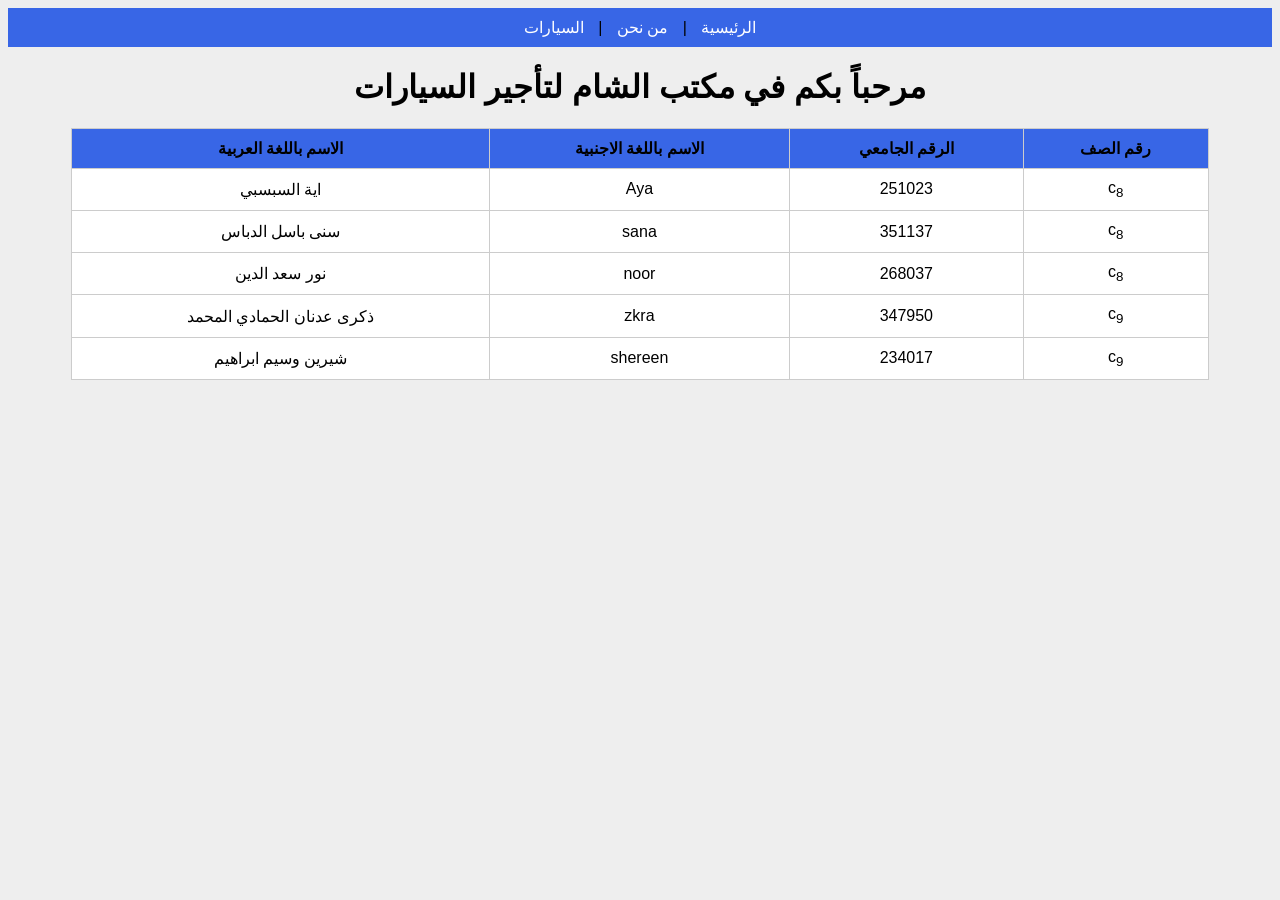
<file: index.html>
<!DOCTYPE html>
<html lang="ar" dir="rtl">

<head>
    <meta charset="UTF-8">
    <title>الرئيسية</title>
    <link rel="stylesheet" href="Style.css">
</head>

<body>
    <nav>
        <a href="index.html">الرئيسية</a> | <a href="AboutUs.html">من نحن</a> | <a href="Cars.html">السيارات</a>
    </nav>
    <h1>مرحباً بكم في مكتب الشام لتأجير السيارات</h1>
    <table border="1" style="margin:auto;">
        <tr>
            <th>رقم الصف</th>
            <th>الرقم الجامعي</th>
            <th>الاسم باللغة الاجنبية</th>
            <th>الاسم باللغة العربية</th>
        </tr>
        <tr align="center">
            <td rowspan="2">c<sub>8</sub></td>
            <td rowspan="2">251023</td>
            <td rowspan="2">Aya</td>
            <td rowspan="2">اية السبسبي</td>
        </tr>
        <tr ling="center"></tr>
        <tr align="center">
            <td rowspan="2">c<sub>8</sub></td>
            <td rowspan="2">351137</td>
            <td rowspan="2">sana</td>
            <td rowspan="2">سنى باسل الدباس </td>
        </tr>
        <tr ling="center"></tr>
        <tr align="center">
            <td rowspan="2">c<sub>8</sub></td>
            <td rowspan="2">268037</td>
            <td rowspan="2">noor</td>
            <td rowspan="2">نور سعد الدين </td>
        </tr>
        <tr ling="center"></tr>
        <tr align="center">
            <td rowspan="2">c<sub>9</sub></td>
            <td rowspan="2">347950</td>
            <td rowspan="2">zkra</td>
            <td rowspan="2">ذكرى عدنان الحمادي المحمد </td>
        </tr>
        <tr ling="center"></tr>
        <tr align="center">
            <td rowspan="2">c<sub>9</sub></td>
            <td rowspan="2">234017</td>
            <td rowspan="2">shereen</td>
            <td rowspan="2">شيرين وسيم ابراهيم</td>
        </tr>
        <tr ling="center"></tr>
    </table>


</body>

</html>
</file>
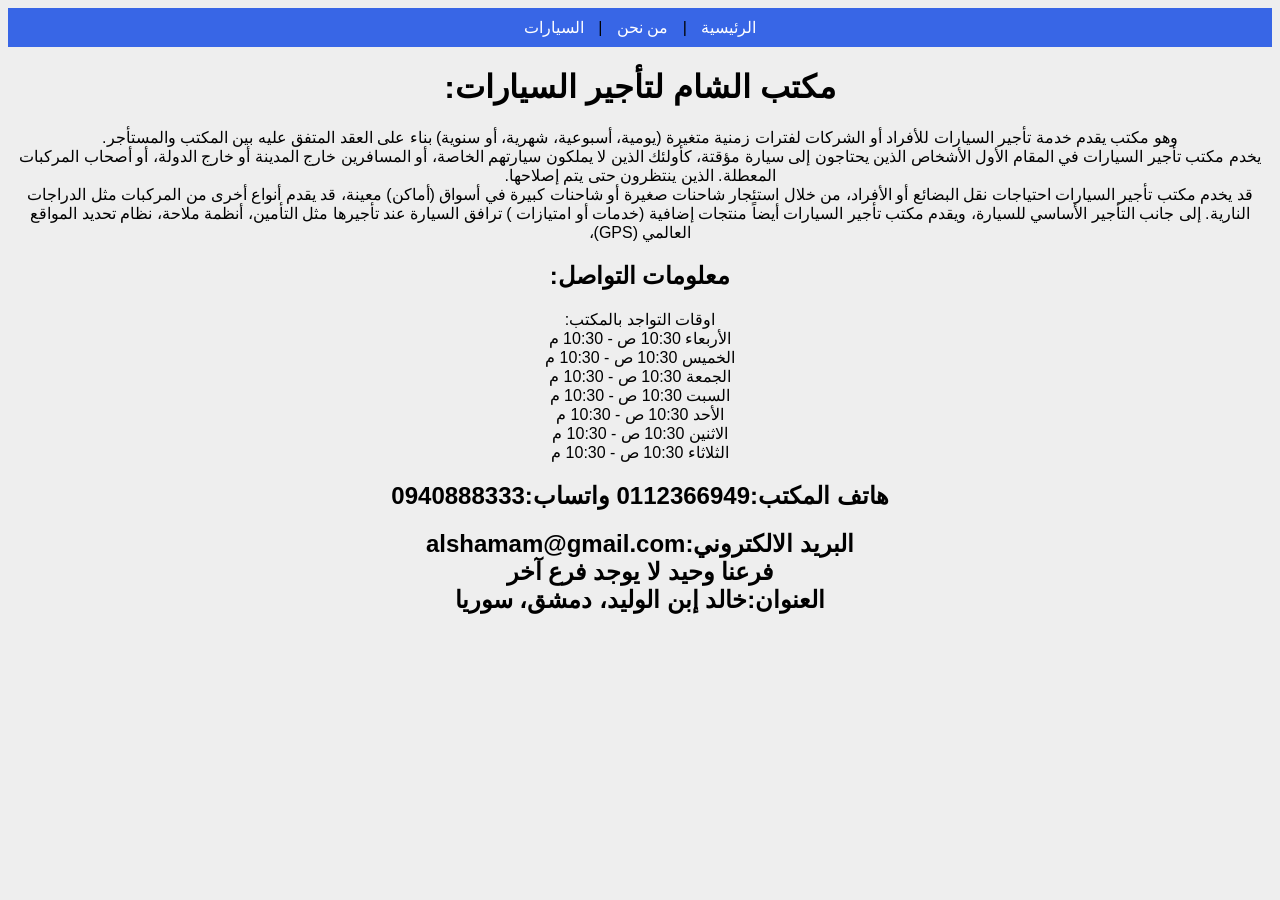
<file: AboutUs.html>
<!DOCTYPE html>
<html lang="ar" dir="rtl">

<head>
  <meta charset="UTF-8">
  <title>من نحن</title>
  <link rel="stylesheet" href="Style.css">
</head>

<body>
  <nav>
    <a href="index.html">الرئيسية</a> | <a href="AboutUs.html">من نحن</a> | <a href="Cars.html">السيارات</a>
  </nav>
  <h1>مكتب الشام لتأجير السيارات:</h1>
  <p>
    وهو مكتب يقدم خدمة تأجير السيارات للأفراد أو الشركات لفترات زمنية متغيرة (يومية، أسبوعية، شهرية، أو سنوية)
    بناء على العقد المتفق عليه بين المكتب والمستأجر.
    <br>
    يخدم مكتب تأجير السيارات في المقام الأول الأشخاص الذين يحتاجون إلى سيارة مؤقتة، كأولئك الذين لا يملكون سيارتهم
    الخاصة،
    أو المسافرين خارج المدينة أو خارج الدولة، أو أصحاب المركبات المعطلة. الذين ينتظرون حتى يتم إصلاحها.
    <br>
    قد يخدم مكتب تأجير السيارات احتياجات نقل البضائع أو الأفراد، من خلال استئجار شاحنات صغيرة
    أو شاحنات كبيرة في أسواق (أماكن) معينة، قد يقدم أنواع أخرى من المركبات مثل الدراجات النارية.
    إلى جانب التأجير الأساسي للسيارة، ويقدم مكتب تأجير السيارات
    أيضاً منتجات إضافية (خدمات أو امتيازات ) ترافق السيارة عند تأجيرها مثل التأمين، أنظمة ملاحة، نظام تحديد المواقع
    العالمي (GPS)،
  </p>
  <h2 dir="rtl">معلومات التواصل:</h2>
  اوقات التواجد بالمكتب:
  <br>
  الأربعاء
  10:30 ص - 10:30 م
  <br>
  الخميس
  10:30 ص - 10:30 م
  <br>
  الجمعة
  10:30 ص - 10:30 م
  <br>
  السبت
  10:30 ص - 10:30 م
  <br>
  الأحد
  10:30 ص - 10:30 م
  <br>
  الاثنين
  10:30 ص - 10:30 م
  <br>
  الثلاثاء
  10:30 ص - 10:30 م
  <h2 dir="rtl"> هاتف المكتب:0112366949 واتساب:0940888333<h2>
      البريد الالكتروني:alshamam@gmail.com
      <br>
      فرعنا وحيد لا يوجد فرع آخر
      <br> العنوان:خالد إبن الوليد، دمشق، سوريا
      </p>
</body>

</html>
</file>
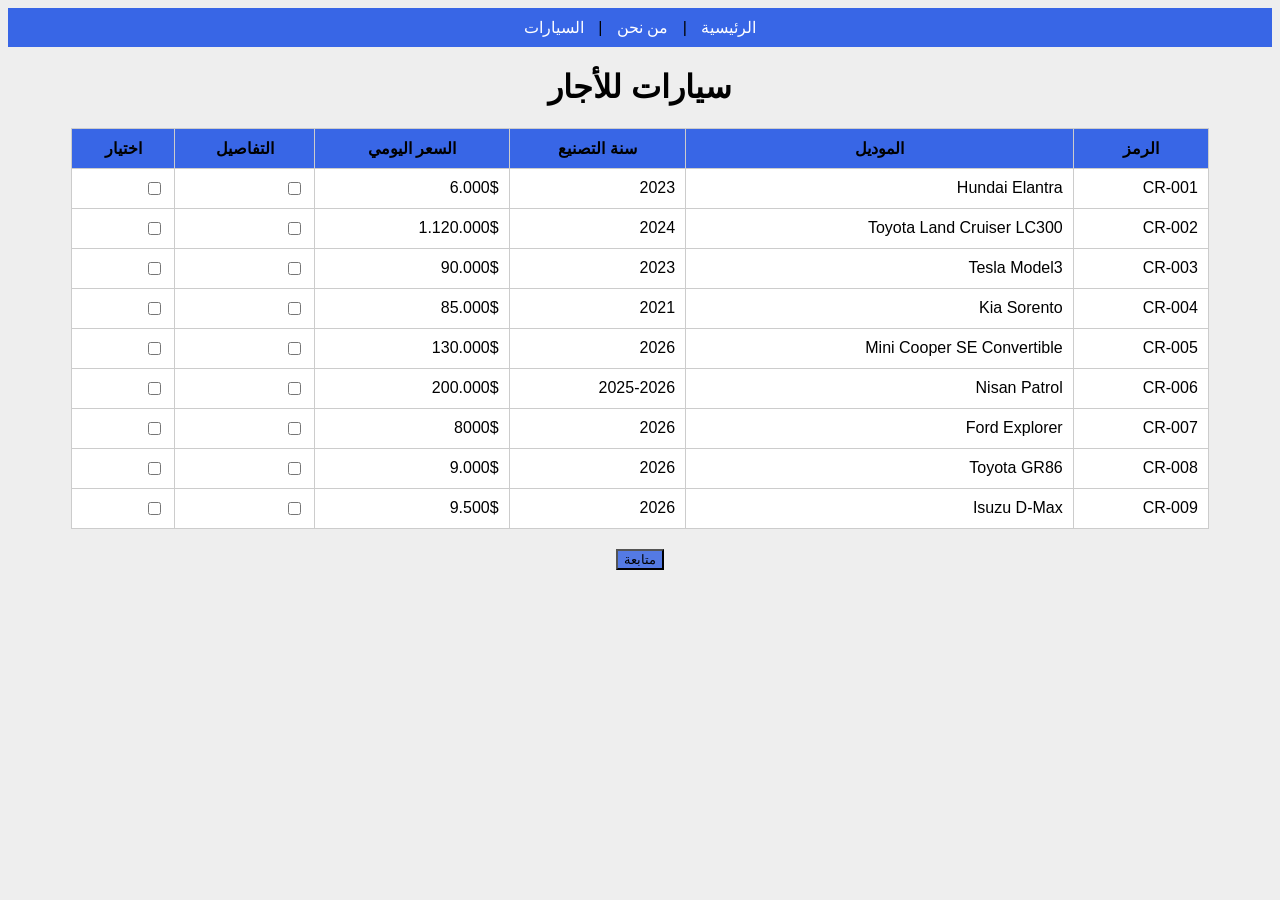
<file: Cars.html>
<html lang="ar" dir="rtl">

<head>
    <meta charset="UTF-8">
    <title>السيارات</title>
    <link rel="stylesheet" href="Style.css">
    <script src="https://code.jquery.com/jquery-3.6.0.min.js"></script>
    <script src="myFunctions.js"></script>
</head>

<body>
    <nav><a href="index.html">الرئيسية</a> | <a href="AboutUs.html">من نحن</a> | <a href="Cars.html">السيارات</a></nav>
    <h1>سيارات للأجار</h1>
    <table>
        <tr>
            <th>الرمز</th>
            <th>الموديل</th>
            <th>سنة التصنيع</th>
            <th>السعر اليومي</th>
            <th>التفاصيل</th>
            <th>اختيار</th>
        </tr>
        <tr>
            <td>CR-001</td>
            <td>Hundai Elantra</td>
            <td>2023</td>
            <td>6.000$</td>
            <td><input type="checkbox" class="show-det"></td>
            <td><input type="checkbox" class="sel" data-name="Hundai Elantra" data-price="6.000$"></td>
        </tr>
        <tr class="det" style="display:none;">
            <td colspan="6">التفاصيل:
                <div class="details-text">
                    <strong>الوقود:</strong>
                    <ul>
                        <li>بنزين</li>
                    </ul>
                    <strong>الناقل:</strong>
                    <ul>
                        <li>اوتوماتيك</li>
                    </ul>
                    <strong>عدد المقاعد:</strong>
                    <ul>
                        <li>5 مقاعد</li>
                    </ul>
                    <strong>العداد:</strong>
                    <ul>
                        <li>15.000-30.000</li>
                    </ul>
                    <strong>اللون:</strong>
                    <ul>
                        <li>ابيض</li>
                        <li>احمر مميز</li>
                        <li>رمادي</li>
                    </ul>
                </div>
                <img src="Hundai Elantra2023.jpg" style="float:left; margin-right:20px;" alt="Hundai Elantra 2023"
                    width="150"> <br> <img src="Hundai Elantra2023-2.jpg" style="float:left; margin-right:20px;"
                    alt="Hundai Elantra 2023" width="150">
                <br>
            </td>
        </tr>
        <tr>
            <td>CR-002</td>
            <td>Toyota Land Cruiser LC300</td>
            <td>2024</td>
            <td>1.120.000$</td>
            <td><input type="checkbox" class="show-det"></td>
            <td><input type="checkbox" class="sel" data-name="Toyota Land" data-price="1.120.000$"></td>
        </tr>
        <tr class="det" style="display:none;">
            <td colspan="6">التفاصيل:
                <div class="details-text">
                    <strong>الوقود:</strong>
                    <ul>
                        <li>بنزين</li>
                    </ul>
                    <strong>الناقل:</strong>
                    <ul>
                        <li>اوتوماتيك</li>
                    </ul>
                    <strong>عدد المقاعد:</strong>
                    <ul>
                        <li>7 مقاعد</li>
                    </ul>
                    <strong>العداد:</strong>
                    <ul>
                        <li>0-15.000</li>
                    </ul>
                    <strong>اللون:</strong>
                    <ul>
                        <li>ابيض لؤلؤي</li>
                        <li>اسود</li>
                        <li>برونز</li>
                    </ul>
                </div>
                <img src="Toyota Land Cruiser LC3002024.jpg" style="float:left; margin-right:20px;"
                    alt="Toyota Land Cruiser LC300" width="150"> <br> <img src="Toyota Land Cruiser LC3002024 (2).jpg"
                    style="float:left; margin-right:20px;" alt="Toyota Land Cruiser LC300" width="150"> <br>
            </td>
        </tr>
        </td>
        </tr>
        <tr>
            <td>CR-003</td>
            <td>Tesla Model3</td>
            <td>2023</td>
            <td>90.000$</td>
            <td><input type="checkbox" class="show-det"></td>
            <td><input type="checkbox" class="sel" data-name="Tesla Model3" data-price="90.000$"></td>
        </tr>
        <tr class="det" style="display:none;">
            <td colspan="6">التفاصيل:
                <div class="details-text">
                    <strong>الوقود:</strong>
                    <ul>
                        <li>كهربائي</li>
                    </ul>
                    <strong>الناقل:</strong>
                    <ul>
                        <li>اوتوماتيك</li>
                    </ul>
                    <strong>عدد المقاعد:</strong>
                    <ul>
                        <li>5 مقاعد</li>
                    </ul>
                    <strong>العداد:</strong>
                    <ul>
                        <li>15.000-30.000</li>
                    </ul>
                    <strong>اللون:</strong>
                    <ul>
                        <li>ابيض</li>
                        <li>احمر مميز</li>
                        <li>رمادي</li>
                    </ul>
                </div>
                <img src="Tesla Model3.jpg" style="float:left; margin-right:20px;" alt="Tesla Model3" width="150"> <br>
                <img src="Tesla Model3-2.jpg" style="float:left; margin-right:20px;" alt="Tesla Model3" width="150">
                <br>
            </td>
        </tr>
        </td>
        </tr>
        <tr>
            <td>CR-004</td>
            <td>Kia Sorento</td>
            <td>2021</td>
            <td>85.000$</td>
            <td><input type="checkbox" class="show-det"></td>
            <td><input type="checkbox" class="sel" data-name="Kia Sorento" data-price="85.000$"></td>
        </tr>
        <tr class="det" style="display:none;">
            <td colspan="6">التفاصيل:
                <div class="details-text">
                    <strong>الوقود:</strong>
                    <ul>
                        <li>بنزين</li>
                    </ul>
                    <strong>الناقل:</strong>
                    <ul>
                        <li>اوتوماتيك</li>
                    </ul>
                    <strong>عدد المقاعد:</strong>
                    <ul>
                        <li>7 مقاعد</li>
                    </ul>
                    <strong>العداد:</strong>
                    <ul>
                        <li>70.000-80.000</li>
                    </ul>
                    <strong>اللون:</strong>
                    <ul>
                        <li>اسود ملكي</li>
                        <li>بني غامق</li>
                        <li>كحلي</li>
                        <li>رمادي</li>
                    </ul>
                </div>
                <img src="Kia Sorento2021.jpg" style="float:left; margin-right:20px;" alt="Kia Sorento2021" width="150">
                <br> <img src="Kia Sorento2021-2.jpg" style="float:left; margin-right:20px;" alt="Kia Sorento2021"
                    width="150"> <br>
            </td>
        </tr>
        </td>
        </tr>
        <tr>
            <td>CR-005</td>
            <td>Mini Cooper SE Convertible</td>
            <td>2026</td>
            <td>130.000$</td>
            <td><input type="checkbox" class="show-det"></td>
            <td><input type="checkbox" class="sel" data-name="Mini Cooper SE Convertible" data-price="130.000$"></td>
        </tr>
        <tr class="det" style="display:none;">
            <td colspan="6">التفاصيل:
                <div class="details-text">
                    <strong>الوقود:</strong>
                    <ul>
                        <li>كهرباء</li>
                    </ul>
                    <strong>الناقل:</strong>
                    <ul>
                        <li>اوتوماتيك</li>
                    </ul>
                    <strong>عدد المقاعد:</strong>
                    <ul>
                        <li>4 مقاعد</li>
                    </ul>
                    <strong>العداد:</strong>
                    <ul>
                        <li>0</li>
                    </ul>
                    <strong>اللون:</strong>
                    <ul>
                        <li>ابيض</li>
                        <li>اصفر مشع</li>
                        <li>اسود</li>
                    </ul>
                </div>
                <img src="Mini Cooper SE Convertible.jpg" style="float:left; margin-right:20px;"
                    alt="Mini Cooper SE Convertible" width="150"> <img src="Mini Cooper SE Convertible-2.jpg"
                    style="float:left; margin-right:20px;" alt="Mini Cooper SE Convertible" width="150"> <br>
            </td>
        </tr>
        </td>
        </tr>
        <tr>
            <td>CR-006</td>
            <td>Nisan Patrol</td>
            <td>2025-2026</td>
            <td>200.000$</td>
            <td><input type="checkbox" class="show-det"></td>
            <td><input type="checkbox" class="sel" data-name="Nisan Patrol" data-price="200.000$"></td>
        </tr>
        <tr class="det" style="display:none;">
            <td colspan="6">التفاصيل:
                <div class="details-text">
                    <strong>الوقود:</strong>
                    <ul>
                        <li>بنزين</li>
                    </ul>
                    <strong>الناقل:</strong>
                    <ul>
                        <li>اوتوماتيك</li>
                    </ul>
                    <strong>عدد المقاعد:</strong>
                    <ul>
                        <li>7/8 مقاعد</li>
                    </ul>
                    <strong>العداد:</strong>
                    <ul>
                        <li>10.000-15.000</li>
                    </ul>
                    <strong>اللون:</strong>
                    <ul>
                        <li>ابيض لؤلؤي </li>
                        <li>اسود</li>
                        <li>ذهبي</li>
                    </ul>
                </div>
                <img src="Nisan Patrol.jpg" style="float:left; margin-right:20px;" alt="Nisan Patrol" width="150"> <br>
                <img src="Nisan Patrol-2.jpg" style="float:left; margin-right:20px;" alt="Nisan Patrol" width="150">
                <br>
            </td>
        </tr>
        </td>
        </tr>
        <tr>
            <td>CR-007</td>
            <td> Ford Explorer</td>
            <td>2026</td>
            <td>8000$</td>
            <td><input type="checkbox" class="show-det"></td>
            <td><input type="checkbox" class="sel" data-name="Ford Explorer" data-price="8000$"></td>
        </tr>
        <tr class="det" style="display:none;">
            <td colspan="6">التفاصيل:
                <div class="details-text">
                    <strong>الوقود:</strong>
                    <ul>
                        <li>بنزين</li>
                    </ul>
                    <strong>الناقل:</strong>
                    <ul>
                        <li>اوتوماتيك</li>
                    </ul>
                    <strong>عدد المقاعد:</strong>
                    <ul>
                        <li>7 مقاعد</li>
                    </ul>
                    <strong>العداد:</strong>
                    <ul>
                        <li>0.000</li>
                    </ul>
                    <strong>اللون:</strong>
                    <ul>
                        <li>ازرق</li>
                        <li>ابيض عاجي</li>
                        <li>رمادي</li>
                        <li>اسود</li>
                    </ul>
                </div>
                <img src="Ford Explorer.jpg" style="float:left; margin-right:20px;" alt="Ford Explorer" width="150">
                <br> <img src="Ford Explorer-2.jpg" style="float:left; margin-right:20px;" alt="Ford Explorer"
                    width="150"> <br>
            </td>
        </tr>
        </td>
        </tr>
        <tr>
            <td>CR-008</td>
            <td>Toyota GR86</td>
            <td>2026</td>
            <td>9.000$</td>
            <td><input type="checkbox" class="show-det"></td>
            <td><input type="checkbox" class="sel" data-name="Toyota GR86" data-price="9.000$"></td>
        </tr>
        <tr class="det" style="display:none;">
            <td colspan="6">التفاصيل:
                <div class="details-text">
                    <strong>الوقود:</strong>
                    <ul>
                        <li>بنزين</li>
                    </ul>
                    <strong>الناقل:</strong>
                    <ul>
                        <li>عادي</li>
                    </ul>
                    <strong>عدد المقاعد:</strong>
                    <ul>
                        <li>4 مقاعد</li>
                    </ul>
                    <strong>العداد:</strong>
                    <ul>
                        <li>15.000-30.000</li>
                    </ul>
                    <strong>اللون:</strong>
                    <ul>
                        <li>احمر</li>
                        <li>اصفر</li>
                        <li>رمادي</li>
                    </ul>
                </div>
                <img src="Toyota GR86 -2.jpg" style="float:left; margin-right:20px;" alt="Toyota GR86" width="150"> <br>
            </td>
        </tr>
        </td>
        </tr>
        <tr>
            <td>CR-009</td>
            <td>Isuzu D-Max</td>
            <td>2026</td>
            <td>9.500$</td>
            <td><input type="checkbox" class="show-det"></td>
            <td><input type="checkbox" class="sel" data-name="Isuzu D-Max" data-price="9.500$"></td>
        </tr>
        <tr class="det" style="display:none;">
            <td colspan="6">التفاصيل:
                <div class="details-text">
                    <strong>الوقود:</strong>
                    <ul>
                        <li>مازوت</li>
                    </ul>
                    <strong>الناقل:</strong>
                    <ul>
                        <li>اوتوماتيك</li>
                    </ul>
                    <strong>عدد المقاعد:</strong>
                    <ul>
                        <li>5 مقاعد</li>
                    </ul>
                    <strong>العداد:</strong>
                    <ul>
                        <li>10.000-15.000</li>
                    </ul>
                    <strong>اللون:</strong>
                    <ul>
                        <li>ابيض</li>
                        <li>اسود</li>
                        <li>رمادي</li>
                    </ul>
                </div>
                <img src="Isuzu D-Max.jpg" style="float:left; margin-right:20px;" alt="Isuzu D-Max" width="150"> <br>
                <img src="Isuzu D-Max-2.jpg" style="float:left; margin-right:20px;" alt="Isuzu D-Max" width="150"> <br>
            </td>
        </tr>
        </td>
        </tr>
    </table>
    <button id="go">متابعة</button>
    <div id="f-box" style="display:none;">
        <form id="order-f">
            <label for="nm">اسم مقدم الطلب:</label>
            <input type="text" id="nm" placeholder="Full Name (Arabic)"> <br>
            <label for="acc">الرقم الوطني:</label>
            <input type="text" id="acc" placeholder="الرقم الوطني (11 خانة)" required> <br>
            <label for="dt">تاريخ بداية تأجير:</label>
            <input type="text" id="dt" placeholder="dd-mm-yyyy" required> <br>
            <label for="dtt">تاريخ نهاية تأجير:</label>
            <input type="text" id="dtt" placeholder="dd-mm-yyyy" required> <br>
            <label for="ph">رقم الموبايل:</label>
            <input type="tel" id="ph" placeholder="09________"> <br>
            <label for="aacc">اسم مقدم الطلب:</label>
            <input type="email" id="aacc" placeholder="name@gmail.com"> <br>
            <button type="submit" id="submit">إرسال</button>
        </form>
    </div>
</body>

</html>
</file>
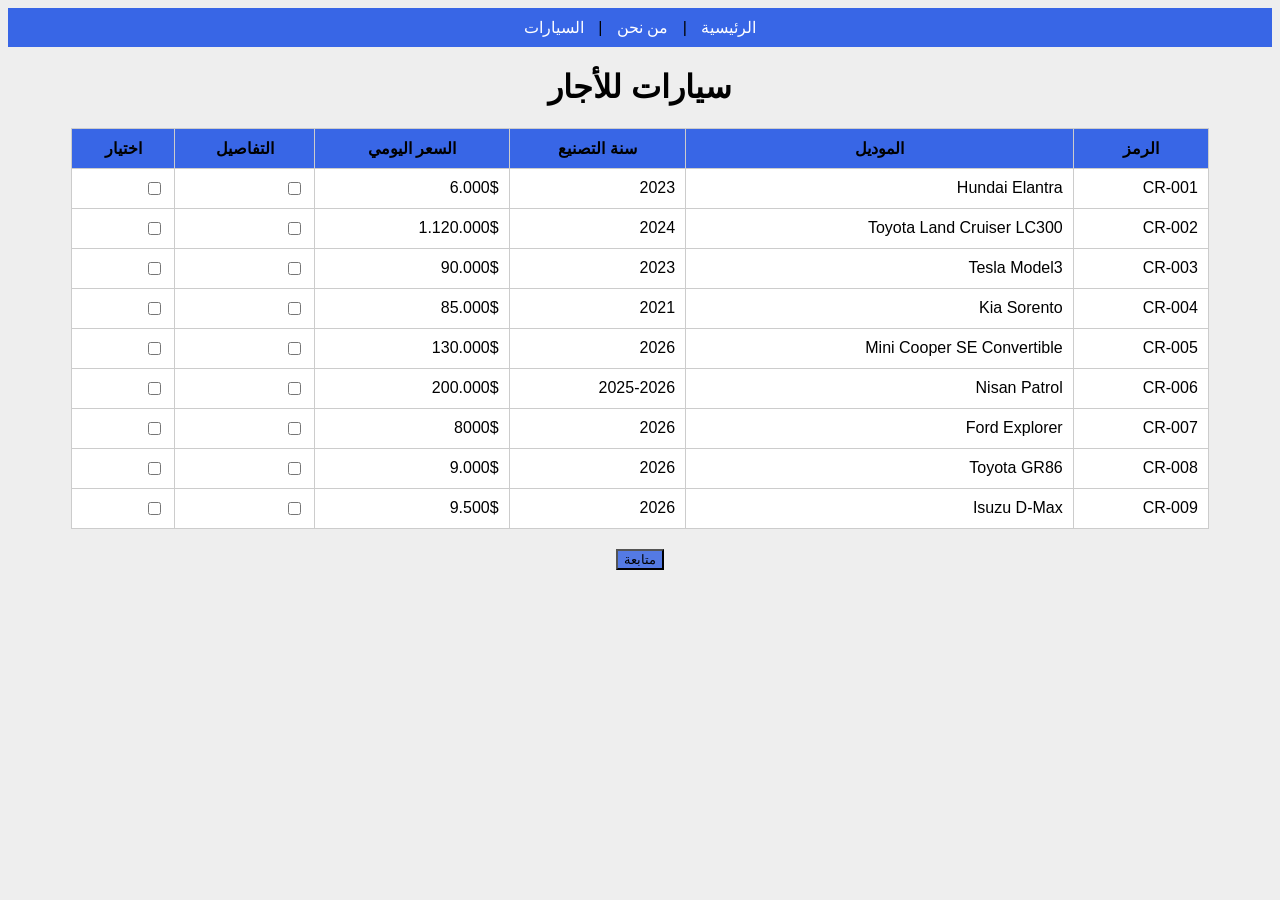
<file: Meals.html>
<html lang="ar" dir="rtl">
<head>
    <meta charset="UTF-8">
    <title>السيارات</title>
    <link rel="stylesheet" href="Style.css">
    <script src="https://code.jquery.com/jquery-3.6.0.min.js"></script>
    <script src="MyFunctions.js"></script>
</head>
<body>
    <nav><a href="index.html">الرئيسية</a> | <a href="AboutUs.html">من نحن</a> | <a href="Meals.html">السيارات</a></nav>
    <h1>سيارات للأجار</h1>
    <table>
        <tr><th>الرمز</th><th>الموديل</th><th>سنة التصنيع</th><th>السعر اليومي</th><th>التفاصيل</th><th>اختيار</th></tr>
        <tr><td>CR-001</td><td>Hundai Elantra</td><td>2023</td><td>6.000$</td><td><input type="checkbox" class="show-det"></td><td><input type="checkbox" class="sel" data-name="Hundai Elantra" data-price="6.000$"></td></tr>
        <tr class="det" style="display:none;"><td colspan="6">التفاصيل:
        <div class="details-text">
          <strong>الوقود:</strong>
          <ul>
              <li>بنزين</li>
          </ul>
          <strong>الناقل:</strong>
          <ul>
              <li>اوتوماتيك</li>
          </ul>
           <strong>عدد المقاعد:</strong>
          <ul>
              <li>5 مقاعد</li>
          </ul>
           <strong>العداد:</strong>
          <ul>
              <li>15.000-30.000</li>
          </ul>
           <strong>اللون:</strong>
          <ul>
              <li>ابيض</li>
              <li>احمر مميز</li>
              <li>رمادي</li>
          </ul>
        </div>
        <img src="Hundai Elantra2023.jpg" style = "float:left; margin-right:20px;" alt="Hundai Elantra 2023" width="150" > <br> <img src="Hundai Elantra2023-2.jpg" style = "float:left; margin-right:20px;" alt="Hundai Elantra 2023" width="150" > 
        <br></td></tr>
         <tr><td>CR-002</td><td>Toyota Land Cruiser LC300</td><td>2024</td><td>1.120.000$</td><td><input      type="checkbox" class="show-det"></td><td><input      type="checkbox" class="sel" data-name="Toyota Land"      data-price="1.120.000$"></td></tr>
         <tr class="det" style="display:none;"><td      colspan="6">التفاصيل:
       <div class="details-text">
           <strong>الوقود:</strong>
         <ul>
             <li>بنزين</li>
         </ul>
         <strong>الناقل:</strong>
         <ul>
             <li>اوتوماتيك</li>
         </ul>
         <strong>عدد المقاعد:</strong>
         <ul>
             <li>7 مقاعد</li>
         </ul>
         <strong>العداد:</strong>
         <ul>
             <li>0-15.000</li>
         </ul>
         <strong>اللون:</strong>
         <ul>
             <li>ابيض لؤلؤي</li>
             <li>اسود</li>
             <li>برونز</li>
         </ul>
        </div>
        <img src="Toyota Land Cruiser LC3002024.jpg" style = "float:left; margin-right:20px;" alt="Toyota Land Cruiser LC300" width="150" > <br> <img src="Toyota Land Cruiser LC3002024 (2).jpg" style = "float:left; margin-right:20px;" alt="Toyota Land Cruiser LC300" width="150" > <br></td></tr></td></tr>
        <tr><td>CR-003</td><td>Tesla Model3</td><td>2023</td><td>90.000$</td><td><input type="checkbox" class="show-det"></td><td><input type="checkbox" class="sel" data-name="Tesla Model3" data-price="90.000$"></td></tr>
        <tr class="det" style="display:none;"><td colspan="6">التفاصيل:
        <div class="details-text">
            <strong>الوقود:</strong>
         <ul>
             <li>كهربائي</li>
         </ul>
         <strong>الناقل:</strong>
         <ul>
             <li>اوتوماتيك</li>
         </ul>
          <strong>عدد المقاعد:</strong>
         <ul>
             <li>5 مقاعد</li>
         </ul>
          <strong>العداد:</strong>
         <ul>
             <li>15.000-30.000</li>
         </ul>
          <strong>اللون:</strong>
         <ul>
             <li>ابيض</li>
             <li>احمر مميز</li>
             <li>رمادي</li>
         </ul>
     </div>
     <img src="Tesla Model3.jpg" style = "float:left; margin-right:20px;" alt="Tesla Model3" width="150" > <br> <img src="Tesla Model3-2.jpg" style = "float:left; margin-right:20px;" alt="Tesla Model3" width="150" > <br></td></tr></td></tr>
    <tr><td>CR-004</td><td>Kia Sorento</td><td>2021</td><td>85.000$</td><td><input type="checkbox" class="show-det"></td><td><input type="checkbox" class="sel" data-name="Kia Sorento" data-price="85.000$"></td></tr>
    <tr class="det" style="display:none;"><td colspan="6">التفاصيل:
   <div class="details-text">
       <strong>الوقود:</strong>
    <ul>
        <li>بنزين</li>
    </ul>
    <strong>الناقل:</strong>
    <ul>
        <li>اوتوماتيك</li>
    </ul>
     <strong>عدد المقاعد:</strong>
    <ul>
        <li>7 مقاعد</li>
    </ul>
     <strong>العداد:</strong>
    <ul>
        <li>70.000-80.000</li>
    </ul>
     <strong>اللون:</strong>
    <ul>
        <li>اسود ملكي</li>
        <li>بني غامق</li>
        <li>كحلي</li>
        <li>رمادي</li>
        </ul>
    </div>
     <img src="Kia Sorento2021.jpg" style = "float:left; margin-right:20px;" alt="Kia Sorento2021" width="150" > <br> <img src="Kia Sorento2021-2.jpg" style = "float:left; margin-right:20px;" alt="Kia Sorento2021" width="150" > <br></td></tr>
        </td></tr>
    <tr><td>CR-005</td><td>Mini Cooper SE Convertible</td><td>2026</td><td>130.000$</td><td><input type="checkbox" class="show-det"></td><td><input type="checkbox" class="sel" data-name="Mini Cooper SE Convertible" data-price="130.000$"></td></tr>
    <tr class="det" style="display:none;"><td colspan="6">التفاصيل:
   <div class="details-text">
      <strong>الوقود:</strong>
    <ul>
        <li>كهرباء</li>
    </ul>
    <strong>الناقل:</strong>
    <ul>
        <li>اوتوماتيك</li>
    </ul>
     <strong>عدد المقاعد:</strong>
    <ul>
        <li>4 مقاعد</li>
    </ul>
     <strong>العداد:</strong>
    <ul>
        <li>0</li>
    </ul>
     <strong>اللون:</strong>
    <ul>
        <li>ابيض</li>
        <li>اصفر مشع</li>
        <li>اسود</li>
    </ul>
    </div>
    <img src="Mini Cooper SE Convertible.jpg" style = "float:left; margin-right:20px;" alt="Mini Cooper SE Convertible" width="150" > <img src="Mini Cooper SE Convertible-2.jpg" style = "float:left; margin-right:20px;" alt="Mini Cooper SE Convertible" width="150" > <br></td></tr>
        </td></tr>
    <tr><td>CR-006</td><td>Nisan Patrol</td><td>2025-2026</td><td>200.000$</td><td><input type="checkbox" class="show-det"></td><td><input type="checkbox" class="sel" data-name="Nisan Patrol" data-price="200.000$"></td></tr>
    <tr class="det" style="display:none;"><td colspan="6">التفاصيل:
 <div class="details-text">
      <strong>الوقود:</strong>
    <ul>
        <li>بنزين</li>
    </ul>
    <strong>الناقل:</strong>
    <ul>
        <li>اوتوماتيك</li>
    </ul>
     <strong>عدد المقاعد:</strong>
    <ul>
        <li>7/8 مقاعد</li>
    </ul>
     <strong>العداد:</strong>
    <ul>
        <li>10.000-15.000</li>
    </ul>
     <strong>اللون:</strong>
    <ul>
        <li>ابيض لؤلؤي </li>
        <li>اسود</li>
        <li>ذهبي</li>
    </ul>
</div> 
<img src="Nisan Patrol.jpg" style = "float:left; margin-right:20px;" alt="Nisan Patrol" width="150" > <br> <img src="Nisan Patrol-2.jpg" style = "float:left; margin-right:20px;" alt="Nisan Patrol" width="150" > <br></td></tr>
        </td></tr>
    <tr><td>CR-007</td><td> Ford Explorer</td><td>2026</td><td>8000$</td><td><input type="checkbox" class="show-det"></td><td><input type="checkbox" class="sel" data-name="Ford Explorer" data-price="8000$"></td></tr>
    <tr class="det" style="display:none;"><td colspan="6">التفاصيل:
    <div class="details-text">
     <strong>الوقود:</strong>
    <ul>
        <li>بنزين</li>
    </ul>
    <strong>الناقل:</strong>
    <ul>
        <li>اوتوماتيك</li>
    </ul>
     <strong>عدد المقاعد:</strong>
    <ul>
        <li>7 مقاعد</li>
    </ul>
     <strong>العداد:</strong>
    <ul>
        <li>0.000</li>
    </ul>
     <strong>اللون:</strong>
    <ul>
        <li>ازرق</li>
        <li>ابيض عاجي</li>
        <li>رمادي</li>
        <li>اسود</li>
    </ul>
</div>
<img src="Ford Explorer.jpg" style = "float:left; margin-right:20px;" alt="Ford Explorer" width="150" > <br> <img src="Ford Explorer-2.jpg" style = "float:left; margin-right:20px;" alt="Ford Explorer" width="150" > <br></td></tr>
        </td></tr>
    <tr><td>CR-008</td><td>Toyota GR86</td><td>2026</td><td>9.000$</td><td><input type="checkbox" class="show-det"></td><td><input type="checkbox" class="sel" data-name="Toyota GR86" data-price="9.000$"></td></tr>
    <tr class="det" style="display:none;"><td colspan="6">التفاصيل:
<div class="details-text">
      <strong>الوقود:</strong>
    <ul>
        <li>بنزين</li>
    </ul>
    <strong>الناقل:</strong>
    <ul>
        <li>عادي</li>
    </ul>
     <strong>عدد المقاعد:</strong>
    <ul>
        <li>4 مقاعد</li>
    </ul>
     <strong>العداد:</strong>
    <ul>
        <li>15.000-30.000</li>
    </ul>
     <strong>اللون:</strong>
    <ul>
        <li>احمر</li>
        <li>اصفر</li>
        <li>رمادي</li>
    </ul>
</div>
 <img src="Toyota GR86 -2.jpg" style = "float:left; margin-right:20px;" alt="Toyota GR86" width="150" > <br></td></tr>
        </td></tr>
        <tr><td>CR-009</td><td>Isuzu D-Max</td><td>2026</td><td>9.500$</td><td><input type="checkbox" class="show-det"></td><td><input type="checkbox" class="sel" data-name="Isuzu D-Max" data-price="9.500$"></td></tr>
        <tr class="det" style="display:none;"><td colspan="6">التفاصيل:
<div class="details-text">
       <strong>الوقود:</strong>
    <ul>
        <li>مازوت</li>
    </ul>
    <strong>الناقل:</strong>
    <ul>
        <li>اوتوماتيك</li>
    </ul>
     <strong>عدد المقاعد:</strong>
    <ul>
        <li>5 مقاعد</li>
    </ul>
     <strong>العداد:</strong>
    <ul>
        <li>10.000-15.000</li>
    </ul>
     <strong>اللون:</strong>
    <ul>
        <li>ابيض</li>
        <li>اسود</li>
        <li>رمادي</li>
    </ul>
</div>
<img src="Isuzu D-Max.jpg" style = "float:left; margin-right:20px;" alt="Isuzu D-Max" width="150" > <br> <img src="Isuzu D-Max-2.jpg" style = "float:left; margin-right:20px;" alt="Isuzu D-Max" width="150" > <br></td></tr>
        </td></tr>
    </table>
    <button id="go">متابعة</button>
    <div id="f-box" style="display:none;">
        <form id="order-f">      
             <label for="nm">اسم مقدم الطلب:</label>
            <input type="text" id="nm" placeholder="Full Name (Arabic)"> <br>
             <label for="acc">الرقم الوطني:</label>
            <input type="text" id="acc" placeholder="الرقم الوطني (11 خانة)" required> <br>
             <label for="dt">تاريخ بداية تأجير:</label>
            <input type="text" id="dt" placeholder="dd-mm-yyyy" required> <br>
             <label for="dtt">تاريخ نهاية تأجير:</label>
             <input type="text" id="dtt" placeholder="dd-mm-yyyy" required> <br>
             <label for="ph">رقم الموبايل:</label>
             <input type="tel" id="ph" placeholder="09________"> <br>
             <label for="aacc">اسم مقدم الطلب:</label>
             <input type="email" id="aacc" placeholder="name@gmail.com"> <br>
            <button type="submit" id="submit">إرسال</button>
        </form>
    </div>
</body>
</html>
</file>
<file: Style.css>
body {
    font-family: Arial;
    text-align: center;
    background: #eee;
}

nav {
    background: #3866e6;
    padding: 10px;
}

nav a {
    color: #fff;
    margin: 10px;
    text-decoration: none;
}

table {
    width: 90%;
    margin: 20px auto;
    border-collapse: collapse;
    background: #fff;
}

th,
td {
    border: 1px solid #ccc;
    padding: 10px;
}

th {
    background: #3866e6;
    color: #000000;
}

button {
    background: #547ae4;
    color: #000000;
}
</file>
